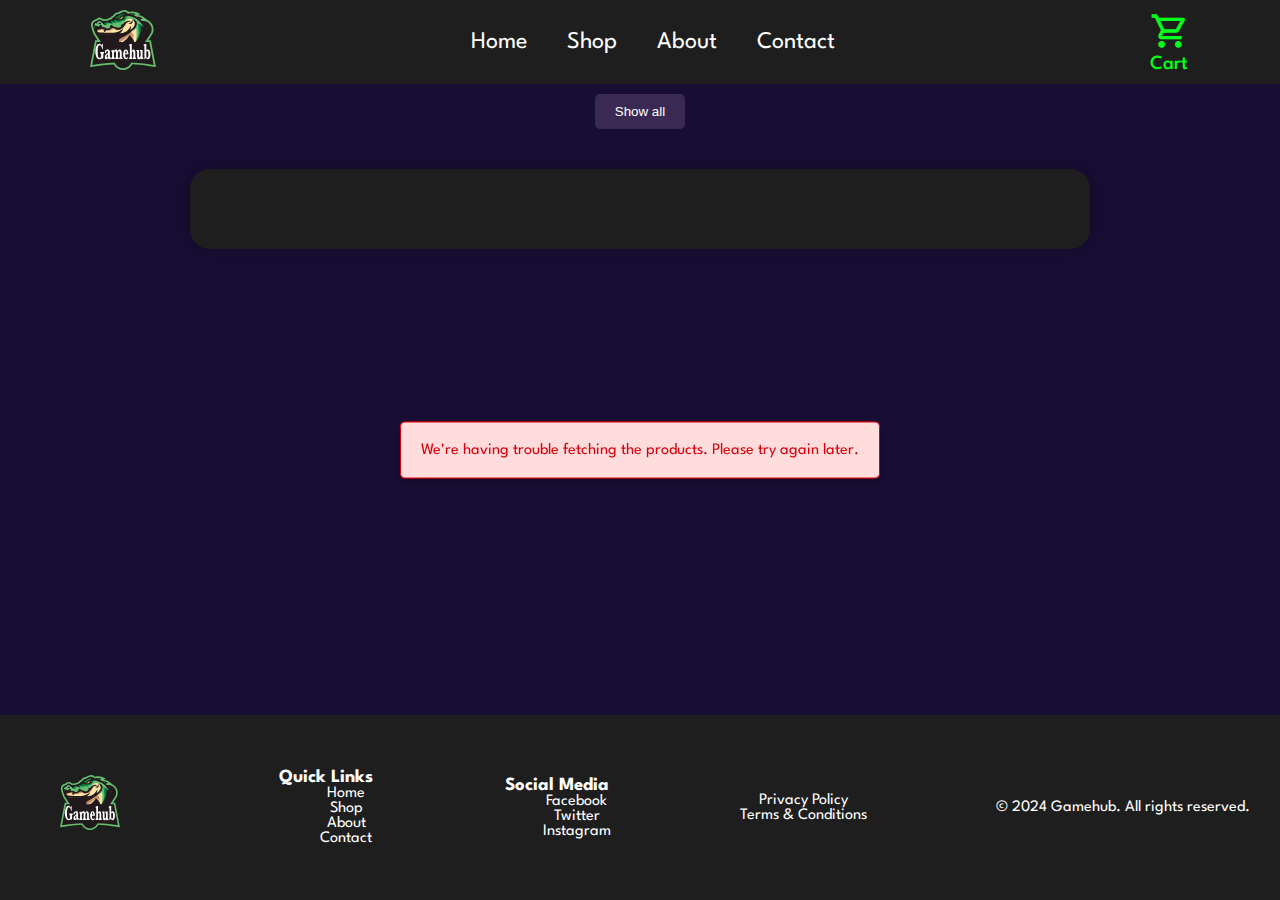
<file: products/index.html>
<!DOCTYPE html>
<html lang="en">
  <head>
    <meta charset="UTF-8" />
    <meta name="viewport" content="width=device-width, initial-scale=1.0" />
    <title>Product</title>
    <link rel="apple-touch-icon" sizes="180x180" href="/apple-touch-icon.png" />
    <link rel="icon" type="image/png" sizes="32x32" href="/favicon-32x32.png" />
    <link rel="icon" type="image/png" sizes="16x16" href="/favicon-16x16.png" />
    <link rel="manifest" href="/site.webmanifest" />
    <link rel="stylesheet" href="/css/styles.css" />
    <link rel="stylesheet" href="https://fonts.googleapis.com/css2?family=Material+Symbols+Outlined:opsz,wght,FILL,GRAD@20..48,100..700,0..1,-50..200" />
    <script type="module" src="products.mjs"></script>
  </head>

  <body>
    <!--Header-->
    <header>
      <!--Header container-->
      <div class="header-container">
        <!--Logo container-->
        <div class="logo">
          <a href="/index.html">
            <img src="/assets/gamehub-logo.svg" alt="gamehub-logo" />
          </a>
        </div>
        <nav>
          <div class="menu-btn" id="menuBtn">
            <div class="menu-btn__burger">
              <span class="material-symbols-outlined">menu</span>
            </div>
          </div>
          <div class="nav-links" id="navMenu">
            <ul>
              <li><a href="/index.html">Home</a></li>
              <li><a href="#">Shop</a></li>
              <li><a href="/about/index.html">About</a></li>
              <li><a href="/contact/index.html">Contact</a></li>
            </ul>
          </div>
        </nav>
        <div class="icons-container">
          <div class="shopping-cart">
            <a href="/checkout/index.html">
              <span class="material-symbols-outlined" id="shopping-cart-icon"> shopping_cart </span>
              <p>Cart</p>
              <span class="cart-counter">0</span>
            </a>
          </div>
        </div>
      </div>
    </header>
    <main>
      <div class="category-buttons"></div>
      <div class="items-container"></div>
    </main>
    <footer>
      <div class="footer-container">
        <!-- Logo Section -->
        <a class="footer-container logo-section" href="index.html">
          <img src="/assets/gamehub-logo.svg" alt="Your Logo" class="footer-logo" />
        </a>
        <div class="quick-links">
          <h3>Quick Links</h3>
          <ul>
            <li><a href="/index.html">Home</a></li>
            <li><a href="#">Shop</a></li>
            <li><a href="/about/index.html">About</a></li>
            <li><a href="/contact/index.html">Contact</a></li>
          </ul>
        </div>
        <div class="quick-links">
          <h3>Social Media</h3>
          <ul>
            <li><a href="https://www.facebook.com/" target="_blank" rel="noopener">Facebook</a></li>
            <li><a href="https://www.twitter.com/" target="_blank" rel="noopener">Twitter</a></li>
            <li><a href="https://www.instagram.com/" target="_blank" rel="noopener">Instagram</a></li>
          </ul>
        </div>

        <div class="footer-links">
          <a href="/privacy-policy/index.html">Privacy Policy</a>
          <a href="/terms-and-conditions/index.html">Terms & Conditions</a>
        </div>
        <p class="copyright">© 2024 Gamehub. All rights reserved.</p>
      </div>
    </footer>
  </body>
</html>
</file>
<file: css/styles.css>
@import url("https://fonts.googleapis.com/css2?family=League+Spartan:wght@400;700&display=swap");

* {
  box-sizing: border-box;
  margin: 0;
}

:root {
  --main-font-family: "League Spartan", sans-serif;
}

body,
html {
  background-color: #180d33;
  color: #ffffff;
  font-family: "Inconsolata", monospace;
  font-family: var(--main-font-family);
  height: 100%;
  margin: 0;
  display: flex;
  flex-direction: column;
}

html {
  overflow-x: hidden;
  /* Fix for scrollbar jumping */
  margin-right: calc(-1 * (100vw - 100%));
}

body {
  display: flex;
  flex-direction: column;
  animation: fadeIn 0.5s ease-out;
}

@keyframes fadeIn {
  from {
    opacity: 0;
  }

  to {
    opacity: 1;
  }
}

header {
  padding-left: 40px;
  padding-right: 40px;
  background: #1e1e1e;
}

main {
  flex-grow: 1;
  margin-top: 10px;
  margin-bottom: 10px;
  padding: 0 40px;
}

a {
  text-decoration: none;
  color: inherit;
}

footer {
  bottom: 0;
  left: 0;
  position: relative;
  background-color: #1e1e1e;
}

/*Terms and conditions page*/
.terms-conditions {
  max-width: 800px;
  margin: auto;
  padding: 20px;
  background-color: #1e1e1e;
  border-radius: 5px;
  box-shadow: 0 2px 4px rgba(0, 0, 0, 0.1);
  margin-top: 100px;
  margin-bottom: 100px;
  margin: 20px auto;
}

.terms-conditions h1,
.terms-conditions h2 {
  color: #4caf50;
}

.terms-conditions p,
.terms-conditions ul {
  margin-bottom: 20px;
}

.terms-conditions a {
  color: #007bff;
  text-decoration: none;
}

.terms-conditions a:hover {
  text-decoration: underline;
}

/* Contact page*/
.contact-section {
  max-width: 800px;
  margin: 0 auto;
  padding: 40px;
  text-align: center;
}

.contact-section h1 {
  margin-bottom: 20px;
  font-size: 2.5rem;
  color: #4caf50;
}

.contact-section p {
  margin-bottom: 40px;
  color: white;
}

.form-group {
  margin-bottom: 20px;
  text-align: left;
}

.form-group label {
  display: block;
  margin-bottom: 8px;
  font-weight: bold;
  color: white;
}

.form-group input,
.form-group textarea {
  width: 100%;
  padding: 10px;
  border: 1px solid #ddd;
  border-radius: 5px;
}

.submit-btn {
  background-color: #005afc;
  color: #ffffff;
  border: none;
  padding: 10px 20px;
  border-radius: 5px;
  cursor: pointer;
  font-size: 1rem;
}

.submit-btn:hover {
  background-color: #0046c8;
}

#thankYouMessage {
  display: none;
}

/* Footer content */
.footer-container {
  display: flex;
  flex-wrap: wrap;
  height: auto;
  bottom: 0;
  left: 0;
  position: relative;
  justify-content: space-between;
  align-items: center;
  margin: 10px;
  padding: 20px;
  flex-wrap: wrap;
}

.logo-section > img {
  width: 60px;
  margin-bottom: 10px;
}

.footer-links {
  display: flex;
  flex-direction: column;
  align-items: center;
}

.quick-links h3,
.quick-links ul {
  display: flex;
  flex-direction: column;
  align-items: center;
  justify-content: center;
}

/* Google icons */
.material-symbols-outlined {
  font-variation-settings: "FILL" 0, "wght" 400, "GRAD" 0, "opsz" 24;
}

.header-container {
  display: flex;
  justify-content: space-between;
  padding: 10px 50px;
  align-items: center;
  flex-wrap: wrap;
}

.logo img {
  height: 60px;
}

.header-container .nav-container {
  display: flex;
  justify-content: center;
  flex-grow: 1;
}

.nav-links ul {
  display: flex;
  justify-content: center;
  align-items: center;
  list-style: none;
  padding: 0;
  margin: 0;
  flex-grow: 1;
}

.nav-links > ul > li > a {
  color: #ffffff;
  text-decoration: none;
  padding: 10px 20px;
  border-radius: 5px;
  transition: background-color 0.3s ease;
}

.nav-links ul li a:hover {
  background-color: #00ff1a;
  color: black;
}

li,
a {
  list-style-type: none;
  text-decoration: none;
  font-family: var(--secondFont);
}

/* Hamburger Menu Icon */
.menu-btn {
  cursor: pointer;
  z-index: 20;
  position: fixed;
  top: 20px;
  left: 20px;
  display: none;
}

.menu-btn__burger .material-symbols-outlined {
  font-size: 40px;
  color: #00ff1a;
}

.nav-links ul {
  list-style-type: none;
  text-align: center;
}

.nav-links ul li {
  margin: 15px 0;
}

.nav-links ul li a {
  text-decoration: none;
  color: #ffffff;
  font-size: 24px;
  transition: color 0.3s ease;
}

.nav-links ul li a:hover {
  color: #ddd;
}

/* Display Navigation Links When Menu is Open */
.nav-links.open {
  display: flex;
}

/* Hero Container */
.hero-container {
  background-image: url("/assets/5688464_58914.jpg");
  background-size: cover;
  background-position: center;
  height: 30vh;
  display: flex;
  align-items: center;
  justify-content: center;
  color: #ffffff;
  text-align: center;
  padding: 20px;
  margin-bottom: 100px;
}

.hero-content h1 {
  font-size: 2.5rem;
  margin-bottom: 20px;
}

.hero-content p {
  font-size: 1.2rem;
  margin-bottom: 30px;
}

.hero-button {
  background-color: #1e1e1e;
  color: #ffffff;
  padding: 10px 20px;
  text-decoration: none;
  border-radius: 5px;
  transition: background-color 0.3s ease;
}

.hero-button:hover {
  background-color: #0056b3;
}

/* Sale Items Container */
.items-container {
  padding: 40px;
  text-align: center;
  display: grid;
  grid-template-columns: auto auto auto auto;
  gap: 10px;
  margin: 0 auto;
  justify-content: center;
  margin-top: 20px;
  margin-bottom: 20px;
  border-radius: 20px;
  box-shadow: 0 0 20px rgba(0, 0, 0, 0.2);
  max-width: 900px;
  margin-top: 40px;
  margin-bottom: 100px;
  background-color: #1e1e1e;
}

.sale-text {
  text-align: center;
  margin-bottom: 20px;
  font-size: 20px;
  color: #fff;
  font-weight: bold;
  letter-spacing: 1px;
  text-shadow: 2px 2px 4px rgba(0, 0, 0, 0.5);
}

.product-container {
  display: flex;
  flex-direction: column;
  text-align: center;
  background-color: #2c3e50;
  border-radius: 10px;
  padding: 10px;
  transition: transform 0.2s;
  margin: 10px;
  box-shadow: 0 0 2px #ccc;
  max-width: 170px;
  justify-content: space-between;
  height: auto;
}

.product-container:hover {
  transform: translateY(-3px);
  box-shadow: 0 0 5px #9d1717;
}

.product-container img {
  width: 150px;
  height: auto;
  margin: 0 auto 10px;
}

.product-title {
  font-size: 16px;
  height: 40px;
  overflow: hidden;
  margin-bottom: 10px;
  color: white;
  display: -webkit-box;
  -webkit-line-clamp: 2;
  -webkit-box-orient: vertical;
}

.price-container {
  display: flex;
  flex-direction: column;
  align-items: center;
}

.product-discounted-price,
.product-regular-price,
.regular-price-discount-price {
  font-size: 20px;
  font-weight: bold;
  margin-bottom: 5px;
}

.product-discounted-price {
  color: #00a65a;
}

.product-regular-price {
  color: #999;
}

/* Regular price with a line through for displaying if the product is on sale */
.regular-price-discount-price {
  text-decoration: line-through;
  color: #999;
}

/* Product page HTML file */
/* product-page.css */

.product-page-container {
  display: flex;
  justify-content: center;
  align-items: flex-start;
  margin: 0 auto;
  max-width: 1200px;
  padding: 20px;
  background-color: white;
  margin-top: 100px;
  box-shadow: 0 4px 6px rgba(0, 0, 0, 0.1);
  border-radius: 8px;
}

.product-page-image img {
  max-width: 300px;
  height: auto;
  margin-right: 20px;
}

.product-page-details {
  text-align: left;
  flex: 1;
}

.product-page-title,
.product-page-description,
.product-page-price,
.age-rating,
.genre-text,
.released {
  margin-bottom: 20px;
  color: #333;
}

.product-page-title {
  font-size: 28px;
  color: #222;
}

.product-page-price {
  font-size: 24px;
  font-weight: bold;
  color: #222;
}

.age-rating,
.genre-text,
.released {
  font-size: 18px;
  font-weight: normal;
  color: #666;
}

.genre-text {
  background-color: #f2f2f2;
  padding: 5px 10px;
  border-radius: 5px;
  display: inline-block;
}

.age-rating {
  display: inline-block;
  background-color: #ffd700;
  color: #333;
  padding: 5px 10px;
  border-radius: 5px;
}

.released {
  font-style: italic;
}

/* Add to cart */
.add-to-cart-btn {
  padding: 10px 20px;
  background-color: #762223;
  color: #fff;
  border: none;
  border-radius: 5px;
  cursor: pointer;
  font-size: 18px;
  transition: background-color 0.3s;
}

.add-to-cart-btn:hover {
  background-color: #5e4a7d;
}

.category-buttons {
  text-align: center;
  margin-bottom: 20px;
}

.category-button {
  display: inline-block;
  padding: 10px 20px;
  margin: 0 10px;
  background-color: #3a2a53;
  color: #fff;
  border: none;
  border-radius: 5px;
  cursor: pointer;
  transition: background-color 0.3s ease;
}

.category-button:hover {
  background-color: #5e4a7d;
}

/* About page */
.about-section {
  background-color: #1e1e1e;
  color: #ffffff;
  padding: 40px;
  border-radius: 8px;
  margin: 20px auto;
  max-width: 800px;
  box-shadow: 0 4px 8px rgba(0, 0, 0, 0.2);
}

.about-section h1 {
  color: #4caf50;
  margin-bottom: 20px;
}

.about-section p {
  margin-bottom: 16px;
  line-height: 1.6;
  text-align: justify;
}

h2 {
  font-size: 30px;
}

/* Icons */
.icons-container {
  display: flex;
  align-items: center;
}

#shopping-cart-icon {
  font-size: 40px;
  color: #00ff1a;
}

.shopping-cart p {
  font-weight: 500;
  font-size: 20px;
  color: #00ff1a;
}

.cart-counter {
  background-color: #ff0000;
  color: #ffffff;
  border-radius: 50%;
  padding: 0.2rem 0.4rem;
  font-size: 10px;
  position: absolute;
  top: 13px;
  right: 90px;
  display: none;
}

/* cart-styles.css */

.cart-page-container {
  max-width: 800px;
  color: black;
  margin: 50px auto;
  padding: 20px;
  background-color: #f9f9f9;
  border-radius: 10px;
  box-shadow: 0 0 10px rgba(0, 0, 0, 0.1);
}

.cart-page-container h1 {
  font-size: 24px;
  margin-bottom: 20px;
  text-align: center;
}

.cart-items {
  margin-bottom: 20px;
}

.cart-item {
  display: flex;
  align-items: center;
  margin-bottom: 20px;
  padding: 10px;
  background-color: #fff;
  border-radius: 5px;
  box-shadow: 0 2px 5px rgba(0, 0, 0, 0.1);
}

.cart-item img {
  width: 100px;
  height: auto;
  margin-right: 20px;
  border-radius: 5px;
}

.item-details {
  flex: 1;
}

.item-details h2 {
  font-size: 18px;
  margin-bottom: 5px;
}

.item-details p {
  font-size: 16px;
  margin-bottom: 10px;
}

.remove-item-btn {
  padding: 8px 16px;
  background-color: #dc3545;
  color: #fff;
  border: none;
  border-radius: 5px;
  cursor: pointer;
  font-size: 16px;
}

.remove-item-btn:hover {
  background-color: #c82333;
}

.cart-summary {
  display: flex;
  justify-content: space-between;
  align-items: center;
}

.cart-summary p {
  font-size: 18px;
  font-weight: bold;
}

.checkout-btn {
  padding: 12px 24px;
  background-color: #0056b3;
  color: #fff;
  border: none;
  border-radius: 5px;
  cursor: pointer;
  font-size: 18px;
}

.checkout-btn:hover {
  background-color: #07396f;
}

.checkout-btn-disabled {
  padding: 12px 24px;
  background-color: #aeb0b1;
  color: #757575;
  border: 1px solid #bdbdbd;
  border-radius: 5px;
  cursor: pointer;
  font-size: 18px;
  cursor: not-allowed;
}

.checkout-btn-disabled:hover {
  background-color: #ffffff;
}

.order-confirmation-container {
  max-width: 800px;
  color: black;
  margin: 50px auto;
  padding: 20px;
  background-color: #f9f9f9;
  border-radius: 10px;
  box-shadow: 0 0 10px rgba(0, 0, 0, 0.1);
  display: flex;
  flex-direction: column;
  justify-content: center;
  align-items: center;
}

.order-confirmation-container h1 {
  margin-bottom: 20px;
}

.order-confirmation-container p {
  margin-bottom: 10px;
}

.order-details {
  margin-top: 30px;
}

.order-item {
  display: flex;
  align-items: center;
  margin-bottom: 20px;
}

.order-item img {
  width: 100px;
  border-radius: 5px;
}

.item-details {
  margin-left: 20px;
  text-align: left;
}

.item-details h3 {
  margin-bottom: 5px;
}

.order-total {
  margin-top: 20px;
}

.order-total h2 {
  font-weight: bold;
}

/* Error MEssage */
.error-message {
  position: fixed;
  top: 50%;
  left: 50%;
  transform: translate(-50%, -50%);
  padding: 20px;
  background-color: #ffdddd;
  color: #d8000c;
  border: 1px solid #d8000c;
  border-radius: 5px;
  text-align: center;
  width: auto;
  max-width: 80%;
  box-shadow: 0 4px 8px rgba(0, 0, 0, 0.1);
  z-index: 1000;
}

/* Product carousel */
.carousel {
  overflow: hidden;
  width: 100%;
  max-width: 600px;
}

.carousel-items {
  display: flex;
  transition: transform 0.5s ease;
}

.carousel-item {
  width: 100%;
  margin-right: 20px;
}

.carousel-item > img {
  height: 150px;
}

@media (max-width: 1100px) {
  /* Hamburger Menu Icon */
  .menu-btn {
    cursor: pointer;
    z-index: 20;
    position: fixed;
    top: 20px;
    left: 20px;
    display: flex;
  }

  .nav-links {
    display: none;
    position: fixed;
    top: 0;
    left: 0;
    width: 100%;
    height: 100%;
    background-color: rgba(0, 0, 0, 0.9);
    flex-direction: column;
    justify-content: center;
    align-items: center;
    z-index: 15;
  }

  .nav-links ul {
    list-style-type: none;
    text-align: center;
  }

  .nav-links ul li {
    margin: 15px 0;
  }

  .nav-links ul li a {
    text-decoration: none;
    color: #ffffff;
    font-size: 24px;
    transition: color 0.3s ease;
  }

  .nav-links ul li a:hover {
    color: #ddd;
  }

  /* Display Navigation Links When Menu is Open */
  .nav-links.open {
    display: flex;
  }
}

@media (max-width: 800px) {
  .product-page-container {
    flex-direction: column;
    align-items: center;
  }

  .product-page-image img {
    margin-right: 0;
    margin-bottom: 20px;
  }

  .product-page-details {
    text-align: center;
  }

  .items-container {
    grid-template-columns: auto auto;
  }

  .footer-container {
    justify-content: center;
    text-align: center;
  }

  .footer-links,
  .quick-links ul {
    align-items: center;
  }

  .quick-links ul {
    padding: 0;
  }
}
</file>
